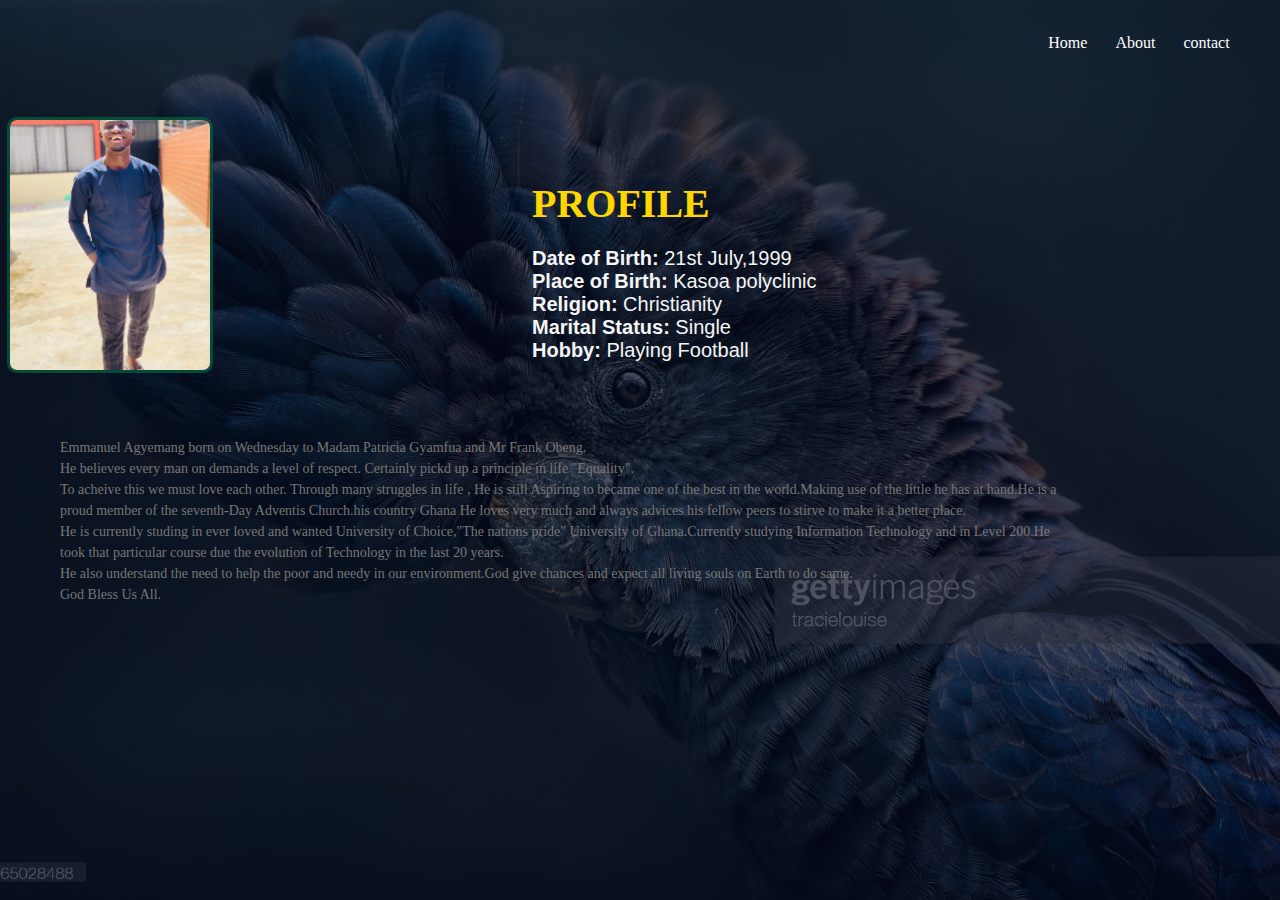
<file: index.html>
<!DOCTYPE html>
<head>
    <meta name="viewport" content="width=device-with", initial-scale="1.0">
    <title>eagye.org</title>
    <link rel="stylesheet" href="theme.css">
</head>
<body>
    <section class="header">
<nav>
    <div class="nav-links">
        <ul>
            <li><a href="index.html">Home</a></li>
            <li><a href="about.html">About</a></li>
            <li><a href="contact.html">contact</a></li>
        </ul>
    </div>
</nav>
<div class="profile">
    <a href="index.html"><img src="my.jpg/my.JPG" alt="no image"></a>
</div>
<div class="text">
    <h1>PROFILE</h1>
    <ul>
        <li><b>Date of Birth: </b>   21st July,1999</li>
        <li><b> Place of Birth:</b>  Kasoa polyclinic</li>
        <li><b>Religion:</b>   Christianity</li>
        <li><b>Marital Status:</b>   Single</li>
        <li><b>Hobby:</b>   Playing Football</li>
    </ul>
</div>
<div class="para">
    <p> Emmanuel Agyemang born on Wednesday to Madam Patricia Gyamfua and Mr Frank Obeng.
        <br> He believes every man on demands a level of respect. Certainly pickd up a principle in life "Equality".<br>To acheive this we must love each other.
        Through many struggles in life , He is still Aspiring to became one of the best in the world.Making use of the little he has at hand.He is a proud member of the seventh-Day Adventis Church.his country Ghana He loves very much and always advices his fellow peers to stirve to make it a better place.
        <br> He is currently studing in ever loved and wanted University of Choice,"The nations pride" University of Ghana.Currently studying Information Technology and in Level 200.He took that particular course due the evolution of Technology in the last 20 years.<br>
        He also understand the need to help the poor and needy in our environment.God give chances and expect all living souls on Earth to do same.<br>God Bless Us All.
    </p>
</div>
   
   
</body>

</html>
</file>
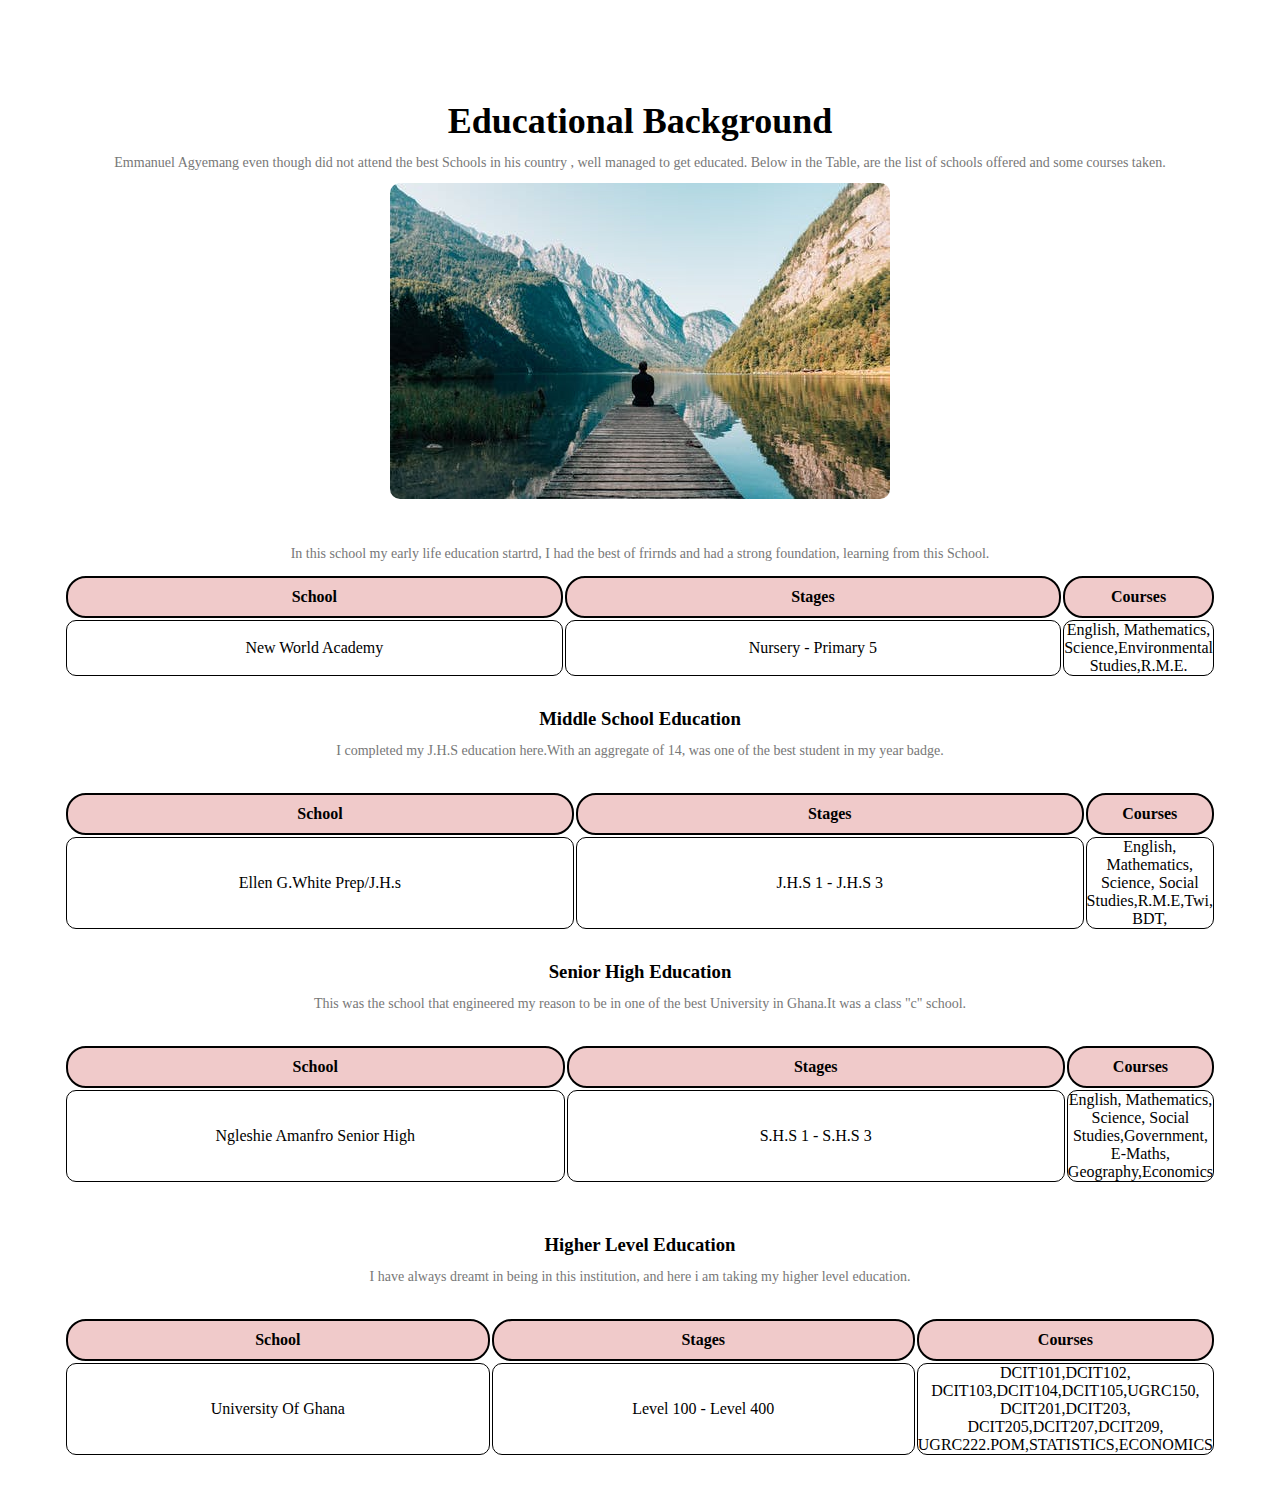
<file: about.html>
<!DOCTYPE html>
<head>
    <meta name="viewport" content="width=device-with", initial-scale="1.0">
    <title>eagye.org</title>
    <link rel="stylesheet" href="theme.css">
</head>
<body>
</section>
<section class="About">
    <h1 >Educational Background</h1>
    <p>Emmanuel Agyemang even though did not attend the best Schools in his country , well managed to get educated. Below in the Table, are the list of schools offered and some courses taken.</p>
    <div class="pic">
        <img src="my.jpg/k.jpeg" alt="no image">
    </div>
   <table>
       <tr>
           <th>School</th>
           <th>Stages</th>
           <th>Courses</th>
       </tr>
       <tr>
           <td>New World Academy</td>
           <td>Nursery - Primary 5</td>
           <td>English, Mathematics, Science,Environmental Studies,R.M.E. </td>
       </tr>
       <p>In this school my early life education startrd, I had the best of frirnds and had a strong foundation, learning from this School.</p>
   </table>
   <table class="ta">
       <h3>Middle School Education</h3>
       <p>I completed my J.H.S education here.With an aggregate of 14, was one of the best student in my year badge.</p>
       <tr>
        <th>School</th>
        <th>Stages</th>
        <th>Courses</th>
       </tr>
       <tr>
        <td>Ellen G.White Prep/J.H.s</td>
        <td>J.H.S 1 - J.H.S 3</td>
        <td>English, Mathematics, Science, Social Studies,R.M.E,Twi, BDT, </td>
       </tr>
   </table>
   <table class="ba">
    <h3>Senior High Education</h3>
    <p>This was the school that engineered my reason to be in one of the best University in Ghana.It was a class "c" school.</p>
    <tr>
     <th>School</th>
     <th>Stages</th>
     <th>Courses</th>
    </tr>
    <tr>
     <td>Ngleshie Amanfro Senior High</td>
     <td>S.H.S 1 - S.H.S 3</td>
     <td>English, Mathematics, Science, Social Studies,Government, E-Maths, Geography,Economics </td>
    </tr>
</table>
</table>
<table class="ba">
<h3>Higher Level Education</h3>
<p>I have always dreamt in being in this institution, and here i am taking my higher level education.</p>
<tr>
<th>School</th>
<th>Stages</th>
<th>Courses</th>
</tr>
<tr>
<td>University Of Ghana </td>
<td>Level 100 - Level 400</td>
<td>DCIT101,DCIT102, DCIT103,DCIT104,DCIT105,UGRC150, DCIT201,DCIT203, DCIT205,DCIT207,DCIT209, UGRC222.POM,STATISTICS,ECONOMICS </td>
</tr>
</table>
</section>
</body>
</html>
</file>
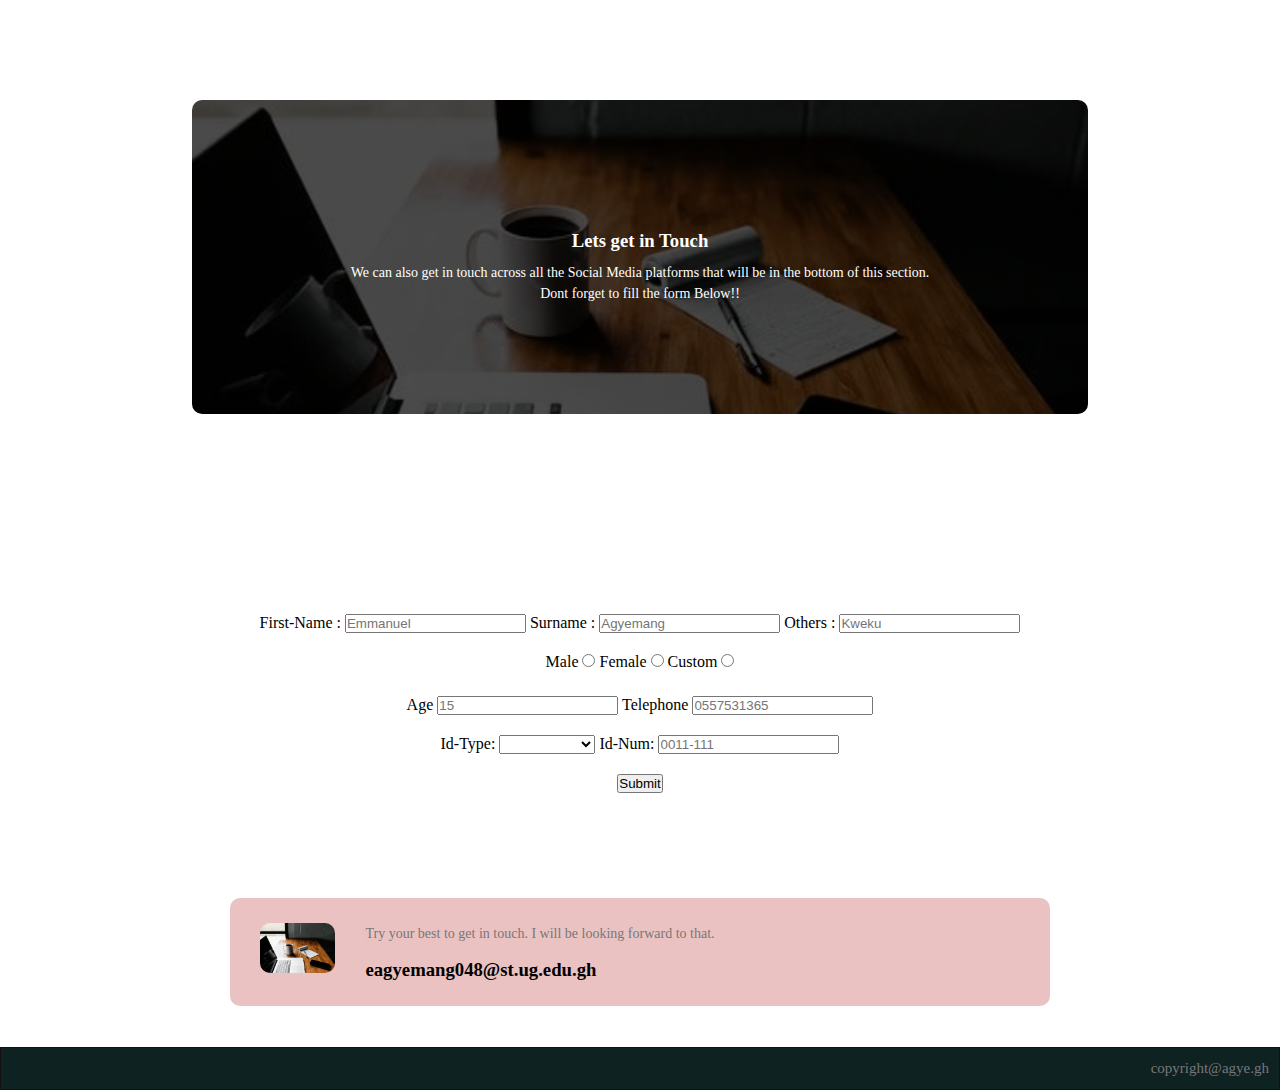
<file: contact.html>
<!DOCTYPE html>
<head>
    <meta name="viewport" content="width=device-with", initial-scale="1.0">
    <title>eagye.org</title>
    <link rel="stylesheet" href="theme.css">
</head>
<body>
    <section class="cta">
        <div>
            <h3>Lets get in Touch</h3>
<p>We can also get in touch across all the Social Media platforms that will be in the bottom of this section.<br>Dont forget to fill the form Below!!</p>
        </div>
</section>
<section class="contact">
<div>
    <form>
        <div class="name">
            <lable > First-Name : </lable>
        <input type="text" name="First name" placeholder="Emmanuel" required>
        <label>  Surname : </label>
        <input type="text" name="Surname" placeholder="Agyemang" required>
        <label>  Others : </label>
        <input type="text" name="Others" placeholder="Kweku">
        </div>
        <div class="gender">
            <label id="for male">Male</label>
            <input type="radio" name="gender-choice" value="choice-1">
            <label id="for female">Female</label>
            <input type="radio" name="gender-choice" value="choice-2">
            <label id="for custom">Custom</label>
            <input type="radio" name="gender-choice" value="choice-3">
        </div>
        <div class="age" >
             <label for="age">Age</label>
             <input type="number" name="age" placeholder="15" required>
             <label for="tele">Telephone</label>
             <input type="text" name="Telephone" placeholder="0557531365" required>
        </div>
        <div class="id" >
            <label for="id">Id-Type: </label>
            <select>
                <option value="0" selected disabled></option>
                <option value="Voters Id">Voters-Id</option>
                <option value="Ghana-Card">Ghana-Card</option>
                <option value="Passport">Passport</option>
                <option value="Drivers-License">D-License</option>
            </select>
            <label for="id number"> Id-Num: </label>
            <input type="text" name="id-num" placeholder="0011-111" required>
        </div>
        <div class="but">
            <button>Submit</button>
        </div>
    </form>
    </div>
</div>
   <section class="cont">
    <div class="test">
        <img src="my.jpg/c.jpg" alt="no image">
        <div>
              <p>Try your best to get in touch. I will be looking forward to that.</p>
              <h3>eagyemang048@st.ug.edu.gh</h3>
              <i class="fa-solid fa-star-sharp"></i>
        </div>
   </section>
</section>
<div style=" margin-top: 20px;">
<footer style="border: 1px solid rgb(19, 16, 16); background-color: rgb(15, 34, 34); ">
<p style="text-align: right;font-size: 15px;"> <b>copyright@agye.gh</b></p>
</footer>
</div>
</body>
</html>
</file>
<file: theme.css>
*{
    margin:0;
    padding: 0;
}
.header{
    min-height: 100vh;
    width: 100%;
    background-image: linear-gradient(rgba(4,9,30,0.7),rgba(4,9,30,0.7)), url(my.jpg/b.jpg);
    background-position: center;
    background-size: cover;
    position: relative;
}
nav{
    display: flex;
    padding: 2% 3%;
    justify-content: space-between;
    align-items: center;
}
.profile img{
    width: 200px;
    height: 250px;
    margin-top: 30px;
    margin-left: 7px;
    border: 3px solid rgba(4, 92, 63, 0.767);
    border-radius: 10px;
}
.nav-links{
    flex: 1;
    text-align: right;
}
.nav-links ul li{
list-style: none;
display: inline-block;
padding: 8px  12px;
position: relative;
cursor: pointer;
}
.nav-links ul li a{
    color: white;
    text-decoration: none;
    font-size: 13;
    font-family: 'Times New Roman', Times, serif;
}
.nav-links ul li::after{
content: "";
width: 0px;
height: 2px;
background: #e7a924;
display: block;
margin: auto;
transition: 2s;
}
.nav-links ul li:hover::after{
    width: 100px;
}
.text{
    width: 90%;
    color: whitesmoke;
    position: absolute;
    top: 20%;
    left: 40%;
    transform: translate(-50% -50%);
    margin-left: 20px;
}
.text h1{
    font-size: 40px;
    font-family: Georgia, 'Times New Roman', Times, serif;
    color: gold;
}
.text ul{
    list-style: none;
    margin-top: 20px;
    font-family: Verdana, Geneva, Tahoma, sans-serif;
    font-style: normal;
    display: block;
    font-size: 20px;
    justify-content: space-between;
    text-align: left;
}
.para{
    width: 80%;
    color: wheat;
    position: absolute;
    transform: translate(-30% -30%);
    margin-top: 50px;
    margin-left: 50px;
    font-size: 20px;
}
.About{
    width: 90%;
    margin: auto;
    text-align: center;
    padding-top: 100px;
}
h1{
    font-size: 36px;
    font-weight: 600;
}
p{
    color: #777;
    font-size: 14px;
    font-weight: 300;
    line-height: 21px;
    padding: 10px; 
}
table tr th{
    width: 50%;
    border: 2px solid black;
    border-radius: 20px;
    margin-top: 50px;
    justify-content: center;
    padding: 10px;
    flex-basis: 31%;
    background: #f0caca;
    box-sizing: border-box;
    transition:0.5s ;
}
tr{
    margin-top: 50px;
    border: 1px solid black;
    width: 50%;
}
tr td{
    border: 1px solid black;
    border-radius: 10px;
}
h3{
    margin-top: 30px;
    font-weight: 40px;
}
.ta{
    margin-top: 20px;
}
.ba{
    margin-top: 20px;
    margin-bottom: 50px;
}
table tr th:hover{
    box-shadow: 0 0 20px 0px rgba(41, 38, 38, 0.2);
}
.pic img{
    flex-basis: 32%;
    border-radius: 10px;
    margin-bottom: 30px;
    position: relative;
    overflow: hidden;
}
.contact{
    width: 80%;
    margin: auto;
    text-align: center;
    padding-top: 100px;
}
.gender{
    margin-top: 10px;
    padding: 10px;
}
.age{
    margin-top: 10px;
    padding: 5px;
}
.id{
    margin-top: 10px;
    padding: 5px;
}
.but{
    margin-top: 10px;
    padding: 5px;
}
.cont{
    width: 80%;
    margin: auto;
    padding-top: 100px;
    text-align: center;
}
.test{
    flex-basis: 44%;
    border-radius: 10px;
    margin-bottom: 5%;
    text-align: left;
    background: #ebc2c2;
    padding:25px ;
    cursor: pointer;
    display: flex;
}
.test img{
    height: 50px;
    margin-left: 5px;
    margin-right: 30px;
    border-radius: 10px;
}
.test p{
    padding: 0;
}
.test h3{
    margin-top: 15px;
    text-align: left;
}
.test .fa{
    color: black;
}
.cta{
    margin: 100px auto;
    width: 70%;
    background-image: linear-gradient(rgba(0,0,0,0.7),rgba(0,0,0,0.7)), url(my.jpg/c.jpg);
    background-position: center;
    background-size: cover;
    border-radius:10px ;
    text-align: center;
    padding: 100px 0;
}
.cta h3{
    color: white;
}
.cta p{
    color: white;
    font-weight: 25;
}
</file>
